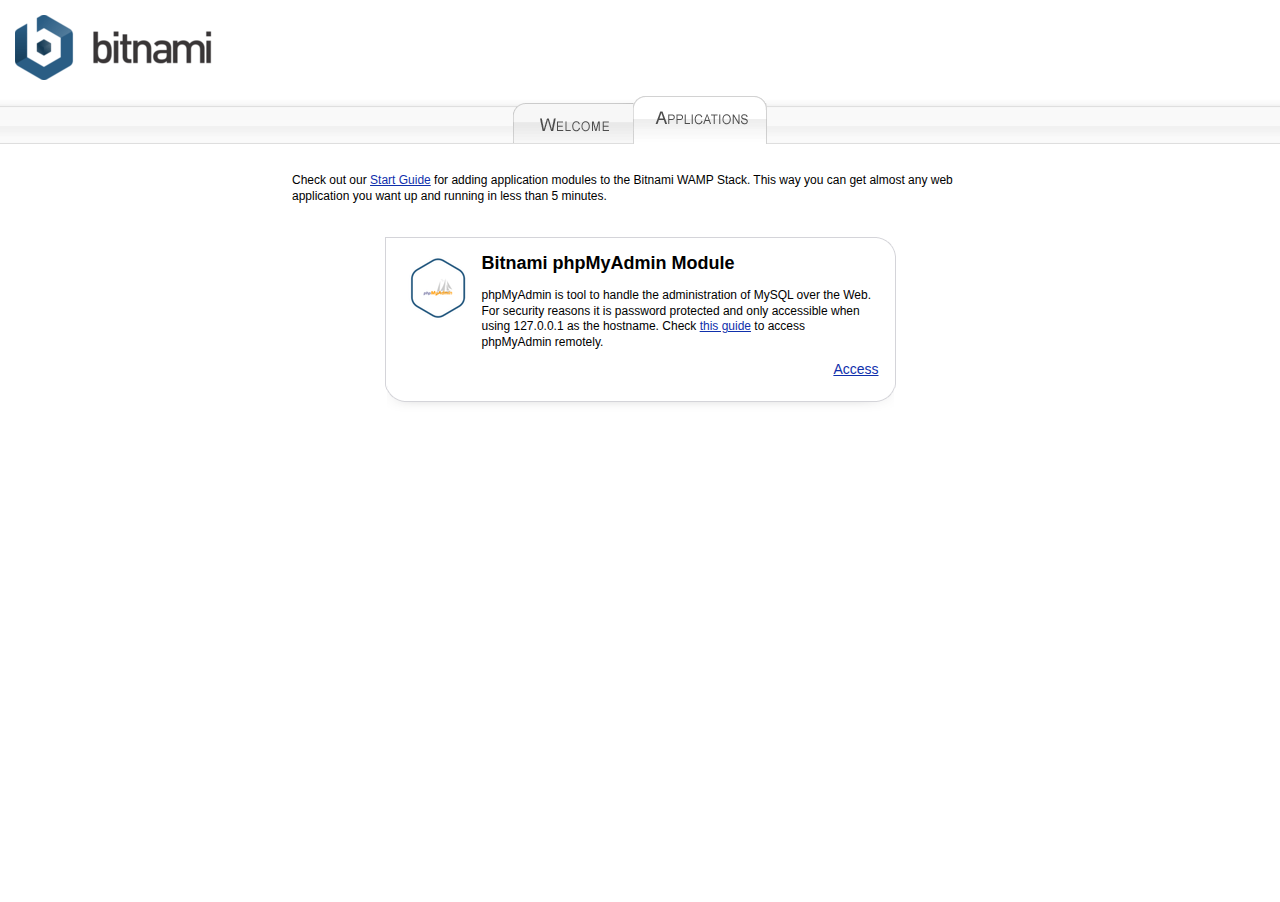
<file: ServerBackUp/applications.html>
<!DOCTYPE html PUBLIC "-//W3C//DTD XHTML 1.0 Transitional//EN" "http://www.w3.org/TR/xhtml1/DTD/xhtml1-transitional.dtd">
<html xmlns="http://www.w3.org/1999/xhtml">
<head>
<meta http-equiv="Content-Type" content="text/html; charset=utf-8" />
<title>Bitnami: Open Source. Simplified</title>
<link href="bitnami.css" media="all" rel="Stylesheet" type="text/css" />
</head>
<body>
<div id="container">
  <div id="header"> 
    <div id="bitnami">
        <a href="/"><img alt="Bitnami" src="img/bitnami.png?1186088387" /></a>
    </div>
  </div>
    <div id="menu_launch_page">
      <table cellpadding="0" cellspacing="0">
        <tr>
          <td>
            <a href="index.html"><img src="img/tab1_applications.png" border="0" alt="" /></a>
          </td>
          <td><img src="img/tab2_applications.png" border="0" alt="" />
          </td>
         </tr>
      </table>
     </div>
  <div id="lowerContainer">
    <div id="content">
      <div align="center">
        <table class="tableParagraph">
          <tr>
            <td class="container" >
              <p>Check out our <a href="https://docs.bitnami.com/installer/infrastructure/wamp/#add-applications-amp">Start Guide</a> for adding application modules to the Bitnami WAMP Stack. This way you can get almost any web application you want up and running in less than 5 minutes.</p><br/><br/>
              </td>
            </tr>
          </table>
        </div>
        <!-- START phpmyadmin phpmyadmin -->
        <div align="center" class="module_table">
         <table cellpadding="0" cellspacing="0" >
          <tr><td class="module_top"><img src="img/module_table_top.png" alt=""></td></tr>
          <tr>
          <td class="module_content" valign="top"> 
            <table cellpadding="0" cellspacing="0">
              <tr>
                <td valign="top">
                <img src="img/phpmyadmin-module.png" alt="">
                </td>
                <td valign="top">
                <h2>Bitnami phpMyAdmin Module</h2>
                <p>phpMyAdmin is tool to handle the administration of MySQL over the Web. For security reasons it is password protected and only accessible when using 127.0.0.1 as the hostname. Check <a href="https://docs.bitnami.com/?page=components&name=phpmyadmin">this guide</a> to access phpMyAdmin remotely.</p>
                <div align="right" class="module_access"><a target="_blank" name="phpmyadmin" href="/phpmyadmin/">Access</a></div>
                </td>
              </tr>
            </table>
          </td>
          </tr>
          <tr>
          <td class="module_bottom"> 
          <img src="img/module_table_bottom.png" alt="">
          </td>
          </tr>
          </table>
        </div>
        <!-- END phpmyadmin phpmyadmin -->
        <!-- @@BITNAMI_MODULE_PLACEHOLDER@@ -->
        <br/><br/>
   </div>
  </div>
</div>
</body>
</html>
</file>
<file: ServerBackUp/bitnami.css>
html , body{ height:100.1%;text-align:center }

* {margin:0px; padding:0px}

img {border:0px}

a:link {color:#0f30ac !important;text-decoration: underline;}
a:hover {color:#006cff !important;text-decoration: underline;}
a:visited {color:#858585 !important;text-decoration: underline;}
a:active {color:#ff3232 !important;text-decoration: underline;}

h3 {font-size: 18px;margin-bottom:16px;color: #122355 !important;}

h4 {margin-bottom:20px;font-family: 'Lucida Grande', Tahoma, Arial, Helvetica, sans-serif;font-size: 16px;}

#header { height:96px;width:100%;/* background-image: url(img/header_bg.png);background-repeat: repeat-x; */ text-align:left }

#bitnami { padding-left:15px;padding-top:15px;width:281px;height:90px;z-index:2; }

#menu_launch_page {background-image: url(img/tabs_bg.png);background-repeat: repeat-x;width:100%;height:48px}
#menu_launch_page table {margin: 0 auto;}

#lowerContainer { position:relative;width:100%; /* background-image: url(img/sub_header_bg.png);background-repeat: repeat-x; */ padding-top:27px; }

#content {min-width:800px !important;padding-left:0px;font-family: Verdana, Arial, Helvetica, sans-serif;font-size: 12px;line-height:1.3em;text-align:center}

.module_table {margin-bottom:15px}
.module_content {text-align:left;width:509px;_width:507px;border-left:1px solid #d4d4d9;border-right:1px solid #d4d4d9;padding:0;margin:0;}
.module_content_right {width:100%}
.module_content table img {padding-left:22px}
.module_content table {width:100%}
.module_content h2 {font-size:18px;padding-bottom:16px;text-align:left;padding-left:14px;float:left;}
.module_folder {padding-left:12px;max-width:280px;float:right;display:block;padding-right:16px;font-size:10px;padding-bottom:4px;text-align:right;margin-right:0;clear:right}
.module_content p {clear:left;padding-left:14px;padding-right:18px;}
.module_access {clear:right;font-size:14px;margin-right:0px;padding-right:16px;padding-top:12px;margin-bottom:6px}
.module_access a {text-decoration: underline !important;}
.tableParagraph {width:700px; margin-left:auto; margin-right:auto;text-align:left}
.tableParagraph img {margin-right:12px;margin-bottom:12px}
</file>
